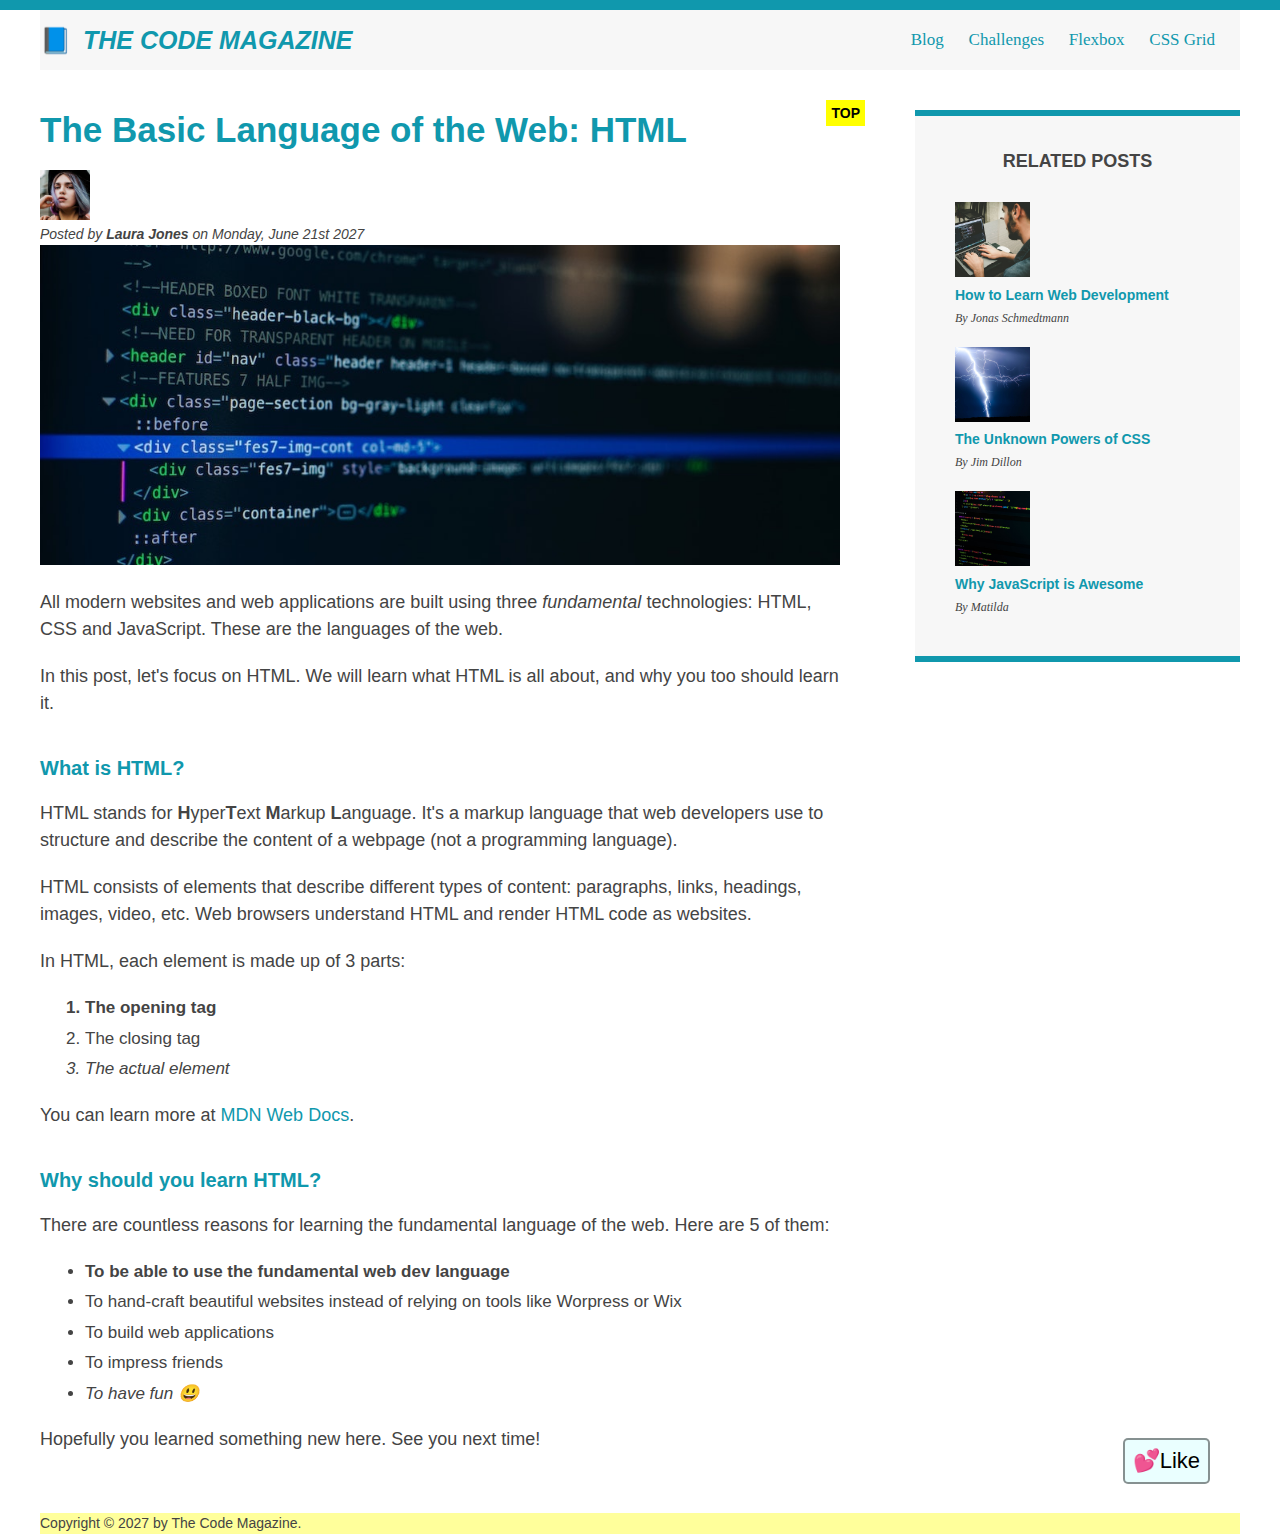
<file: index.html>
<!DOCTYPE html>
<html lang="en">
  <head>
    <meta charset="UTF-8" />
    <title>The Basic Language of the Web: HTML</title>
    <link href="style.css" rel="stylesheet" />
  </head>

  <body>
    <div class="main-container">
      <header class="main-header clearhash">
        <h1>📘 The Code Magazine</h1>

        <nav>
          <a href="blog.html">Blog</a>
          <a href="#">Challenges</a>
          <a href="#">Flexbox</a>
          <a href="#">CSS Grid</a>
        </nav>
        <!-- <div class="clear"></div> -->
      </header>

      <article>
        <header class="post-header">
          <h2>The Basic Language of the Web: HTML</h2>

          <img
            src="img/laura-jones.jpg"
            alt="Headshot of Laura Jones"
            height="50"
            width="50"
            class="author-img"
          />

          <p id="author" class="author">
            Posted by <strong>Laura Jones</strong> on Monday, June 21st 2027
          </p>

          <img
            src="img/post-img.jpg"
            alt="HTML code on a screen"
            width="500"
            height="200"
            class="post-img"
          />
        </header>

        <p>
          All modern websites and web applications are built using three
          <em>fundamental</em>
          technologies: HTML, CSS and JavaScript. These are the languages of the
          web.
        </p>

        <p>
          In this post, let's focus on HTML. We will learn what HTML is all
          about, and why you too should learn it.
        </p>

        <h3>What is HTML?</h3>
        <p>
          HTML stands for <strong>H</strong>yper<strong>T</strong>ext
          <strong>M</strong>arkup <strong>L</strong>anguage. It's a markup
          language that web developers use to structure and describe the content
          of a webpage (not a programming language).
        </p>
        <p>
          HTML consists of elements that describe different types of content:
          paragraphs, links, headings, images, video, etc. Web browsers
          understand HTML and render HTML code as websites.
        </p>
        <p>In HTML, each element is made up of 3 parts:</p>

        <ol>
          <li>The opening tag</li>
          <li>The closing tag</li>
          <li>The actual element</li>
        </ol>

        <p>
          You can learn more at
          <a
            href="https://developer.mozilla.org/en-US/docs/Web/HTML"
            target="_blank"
            >MDN Web Docs</a
          >.
        </p>

        <h3>Why should you learn HTML?</h3>

        <p>
          There are countless reasons for learning the fundamental language of
          the web. Here are 5 of them:
        </p>

        <ul>
          <li>To be able to use the fundamental web dev language</li>
          <li>
            To hand-craft beautiful websites instead of relying on tools like
            Worpress or Wix
          </li>
          <li>To build web applications</li>
          <li>To impress friends</li>
          <li>To have fun 😃</li>
        </ul>

        <p>Hopefully you learned something new here. See you next time!</p>
      </article>

      <aside>
        <h4>Related posts</h4>

        <ul class="related-posts">
          <li>
            <img
              src="img/related-1.jpg"
              alt="Person programming"
              width="75"
              width="75"
            />
            <a href="#">How to Learn Web Development</a>
            <p class="related-author">By Jonas Schmedtmann</p>
          </li>
          <li>
            <img
              src="img/related-2.jpg"
              alt="Lightning"
              width="75"
              heigth="75"
            />
            <a href="#">The Unknown Powers of CSS</a>
            <p class="related-author">By Jim Dillon</p>
          </li>
          <li>
            <img
              src="img/related-3.jpg"
              alt="JavaScript code on a screen"
              width="75"
              height="75"
            />
            <a href="#">Why JavaScript is Awesome</a>
            <p class="related-author">By Matilda</p>
          </li>
        </ul>
      </aside>
      <button class="like-button">💕Like</button>
      <footer>
        <p id="copyright">Copyright &copy; 2027 by The Code Magazine.</p>
      </footer>
    </div>
  </body>
</html>
</file>
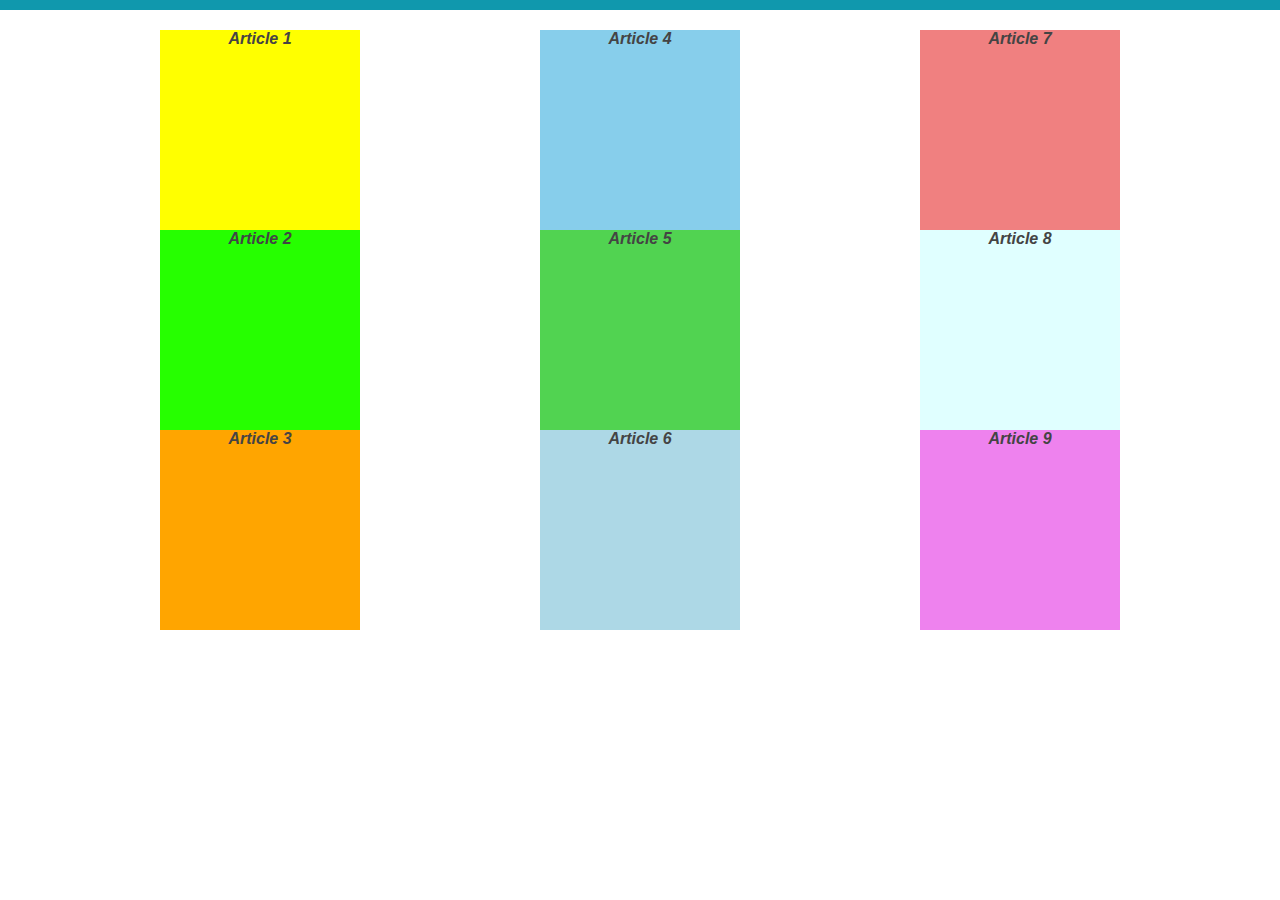
<file: flexbox.html>
<!DOCTYPE html>
<html lang="en">
  <head>
    <meta charset="UTF-8" />
    <link href="style.css" rel="stylesheet" />
    <title>FlexBox - A Mordern Way to design Layouts</title>
  </head>
  <body>
    <div class="flex-main-container">
      <div class="flex-container">
        <div>
          <div class="item item-1">Article 1</div>
          <div class="item item-2">Article 2</div>
          <div class="item item-3">Article 3</div>
        </div>
        <div>
          <div class="item item-4">Article 4</div>
          <div class="item item-5">Article 5</div>
          <div class="item item-6">Article 6</div>
        </div>
        <div>
          <div class="item item-7">Article 7</div>
          <div class="item item-8">Article 8</div>
          <div class="item item-9">Article 9</div>
        </div>
      </div>
    </div>
  </body>
</html>
</file>
<file: style.css>
* {
  margin: 0;
  padding: 0;
  box-sizing: border-box;
}

body {
  font-family: sans-serif;
  color: #444;
  border-top: 10px solid #1098ad;
}

h1,
h2,
h3 {
  color: #1098ad;
}

h1 {
  font-size: 25px;
  text-transform: uppercase;
  font-style: italic;
}

h1::first-letter {
  font-style: normal;
  margin-right: 5px;
}

h2 {
  font-size: 35px;
  margin-bottom: 20px;
  position: relative;
}

h2::after {
  content: "TOP";
  font-size: 14px;
  font-weight: bold;
  background-color: yellow;
  display: inline-block;
  padding: 5px;
  color: #000;
  position: absolute;
  top: -10px;
  right: -25px;
}

h3 {
  font-size: 20px;
  margin-bottom: 20px;
  margin-top: 40px;
}

h4 {
  font-size: 18px;
  text-align: center;
  text-transform: uppercase;
  margin-top: 15px;
  margin-bottom: 30px;
}

p {
  font-size: 18px;
  line-height: 1.5;
  margin-bottom: 20px;
}

li {
  font-size: 17px;
  line-height: 1.5;
  margin: 5px;
}

nav {
  font-size: 17px;
  padding: 0 10px;
}

#author {
  font-style: italic;
  font-size: 14px;
}

#copyright {
  font-size: 14px;
  margin-bottom: 0;
}

.related-author {
  font-weight: bold;
  font-size: 14px;
  font-style: italic;
  font-family: cursive;
}

.related-posts {
  list-style: none;
  margin-left: 0;
}

.main-header {
  background-color: #f7f7f7;
}

.post-header {
  margin-bottom: 20px;
}

aside {
  background-color: #f7f7f7;
  border-top: 6px solid #1098ad;
  border-bottom: 6px solid #1098ad;
  padding: 20px 40px;
}

ul,
ol {
  margin-left: 40px;
  margin-bottom: 20px;
}

li:first-child {
  font-weight: bold;
}

li:last-child {
  font-style: italic;
}

/*Link Styling*/

a:link {
  color: #1098ad;
  text-decoration: none;
}

a:visited {
  color: #1098ad;
}

a:hover {
  color: orangered;
  text-decoration: underline orangered;
}

a:active {
  color: blue;
}

.post-img {
  width: 100%;
  height: auto;
}

/*Centering Our Page*/

.main-container {
  width: 1200px;
  /* margin-left: auto;
  margin-right: auto; */
  margin: 0 auto; /*using short- hand*/
  position: relative;
}

nav a:link {
  display: inline-block;
  margin-right: 20px;
}

nav a:link:last-child {
  margin-right: 0;
}

/*Like Button*/

.like-button {
  font-size: 22px;
  padding: 8px;
  background-color: rgba(0, 251, 255, 0.084);
  border: 2px solid rgba(0, 0, 0, 0.431);
  border-radius: 5px;
  position: absolute;
  bottom: 50px;
  right: 30px;
}

.like-button:hover {
  background-color: rgba(0, 251, 255, 0.144);
  border: 2px solid rgba(0, 0, 0, 0.524);
  transform: scale(1.1);
  transition: 100ms;
}

/*Footer*/
footer {
  background-color: rgba(255, 255, 0, 0.394);
}

/*NavBar*/
nav a {
  font-family: cursive;
}

nav a:hover {
  transform: scale(1.1);
  transition: 100ms;
}

.author-box {
  display: flex;
  gap: 15px;
  align-items: center;
  margin-bottom: 10px;
}

.author {
  margin-bottom: 0;
}

.author-box img {
  margin-bottom: 0px;
}

.main-header {
  display: flex;
  align-items: center;
  justify-content: space-between;
  height: 60px;
}

nav {
  margin-right: 15px;
}

.related-box {
  display: flex;
  gap: 20px;
  align-items: center;
}

.related-posts a:link {
  font-weight: bold;
  font-style: normal;
  font-size: 14px;
  margin-bottom: 3px;
  display: block;
}

.related-author {
  margin-bottom: 0;
  font-size: 12px;
  font-weight: normal;
  font-style: italic;
}

.related-posts {
  display: flex;
  flex-direction: column;
  gap: 20px;
  justify-content: space-between;
}

.related-posts li {
  margin: 0px;
}

/*FlexBox.html*/

.flex-container {
  margin-top: 20px;
  display: flex;
  gap: 20px;
  justify-content: space-evenly;
}

.item {
  width: 200px;
  height: 200px;
  background-color: blue;
  font-weight: bold;
  font-style: italic;
  text-align: center;
}

.item-1 {
  background-color: yellow;
}
.item-2 {
  background-color: rgb(38, 255, 0);
}
.item-3 {
  background-color: orange;
}
.item-4 {
  background-color: skyblue;
}
.item-5 {
  background-color: rgb(81, 211, 81);
}
.item-6 {
  background-color: lightblue;
}
.item-7 {
  background-color: lightcoral;
}
.item-8 {
  background-color: lightcyan;
}
.item-9 {
  background-color: violet;
}

.flex-main-container {
  margin: 0 auto;
}

.main-container {
  display: grid;
  grid-template-columns: 1fr 325px;
  column-gap: 75px;
  row-gap: 40px;
}

.main-header {
  grid-column: 1/-1;
}

footer {
  grid-column: 1/-1;
}

aside {
  align-self: start;
}
</file>
